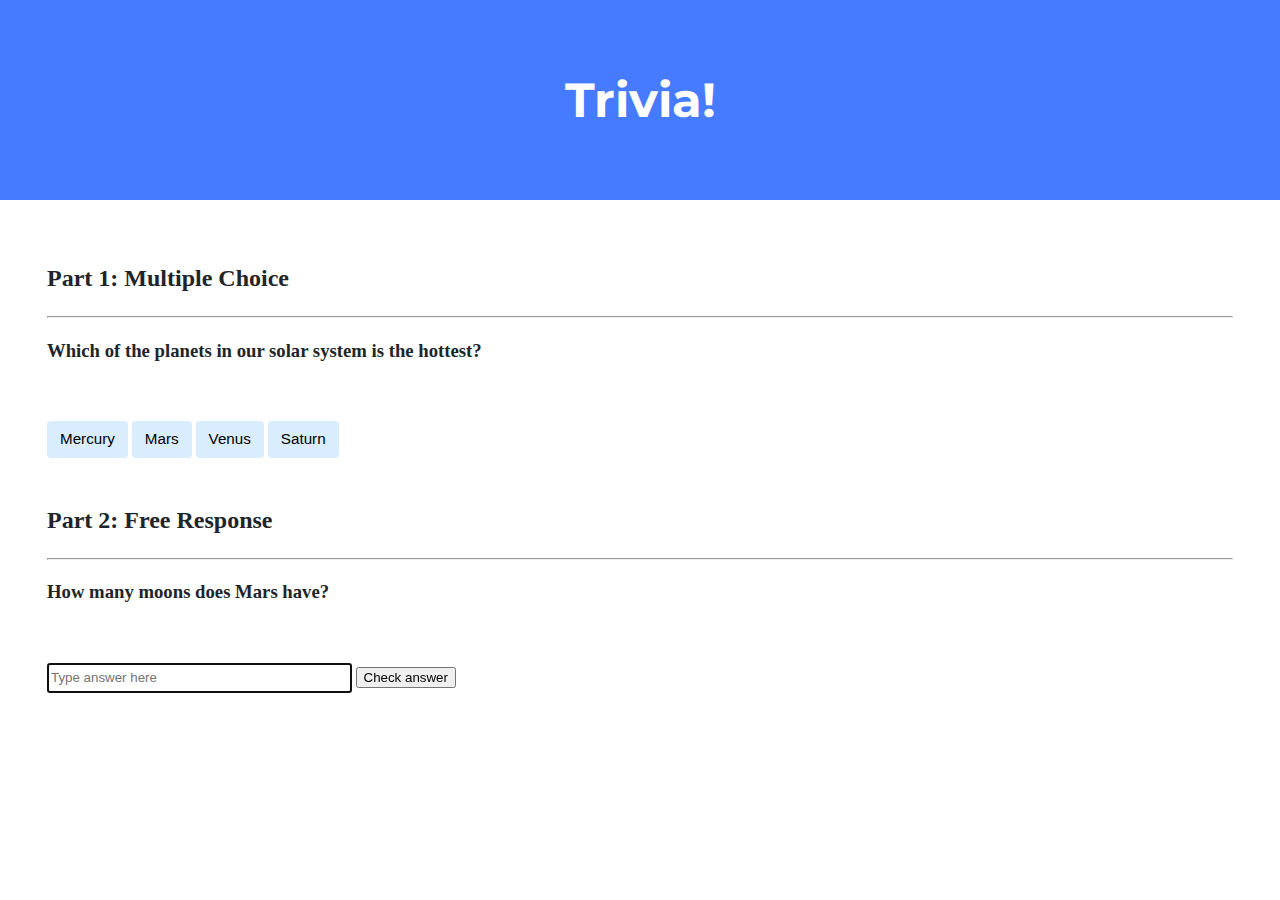
<file: index.html>
<!DOCTYPE html>

<html lang="en">
    <head>
        <link href="https://fonts.googleapis.com/css2?family=Montserrat:wght@500&display=swap" rel="stylesheet">
        <link href="styles.css" rel="stylesheet">
        <title>Trivia!</title>
        <script>
            // TODO: Add code to check answers to questions
        </script>
    </head>
    <body>
        <div class="header">
            <h1>Trivia!</h1>
        </div>

        <div class="container">
            <div class="section">
                <h2>Part 1: Multiple Choice </h2>
                <hr>
                <!-- TODO: Add multiple choice question here -->
                <h3>Which of the planets in our solar system is the hottest?</h3>
                <span id="mcResponse"></span>
                <br>
                   <button onclick="incorrect(event)" type="button">Mercury</button>
                   <button onclick="incorrect(event)" type="button">Mars</button>
                   <button id="correct" type="button">Venus</button>
                   <button onclick="incorrect(event)" type="button">Saturn</button>
            </div>

            <div class="section">
                <h2>Part 2: Free Response</h2>
                <hr>
                <!-- TODO: Add free response question here -->
                 <h3>How many moons does Mars have?</h3>
                 <span id="typedResponse"></span>
                 <form>
                    <input id="answer" autocomplete="off" autofocus placeholder="Type answer here" type="text">
                    <input id="submit" type="button" value="Check answer">
                 </form>
            </div>
            <script>
                let correct = document.querySelector('#correct');
                document.querySelector('#correct').addEventListener('click', function() {
                correct.style.backgroundColor = 'green';
                document.querySelector('#mcResponse').innerText = "Correct!";
                });

                function incorrect(event) {
                    let button = event.target;
                    button.style.backgroundColor = 'red';
                    document.querySelector('#mcResponse').innerText = "Incorrect.";
                }

                document.querySelector('#submit').addEventListener('click', function(){
                    let answer = document.getElementById("answer").value;
                    if (answer == '2') {
                        document.querySelector('#typedResponse').innerText = "Correct!";
                        document.getElementById("answer").style.backgroundColor = "green";
                    } else {
                        document.querySelector('#typedResponse').innerText = "Incorrect.";
                        document.getElementById("answer").style.backgroundColor = "red";
                    }
                })
                </script>
        </div>
    </body>
<!--

-->
</html>
</file>
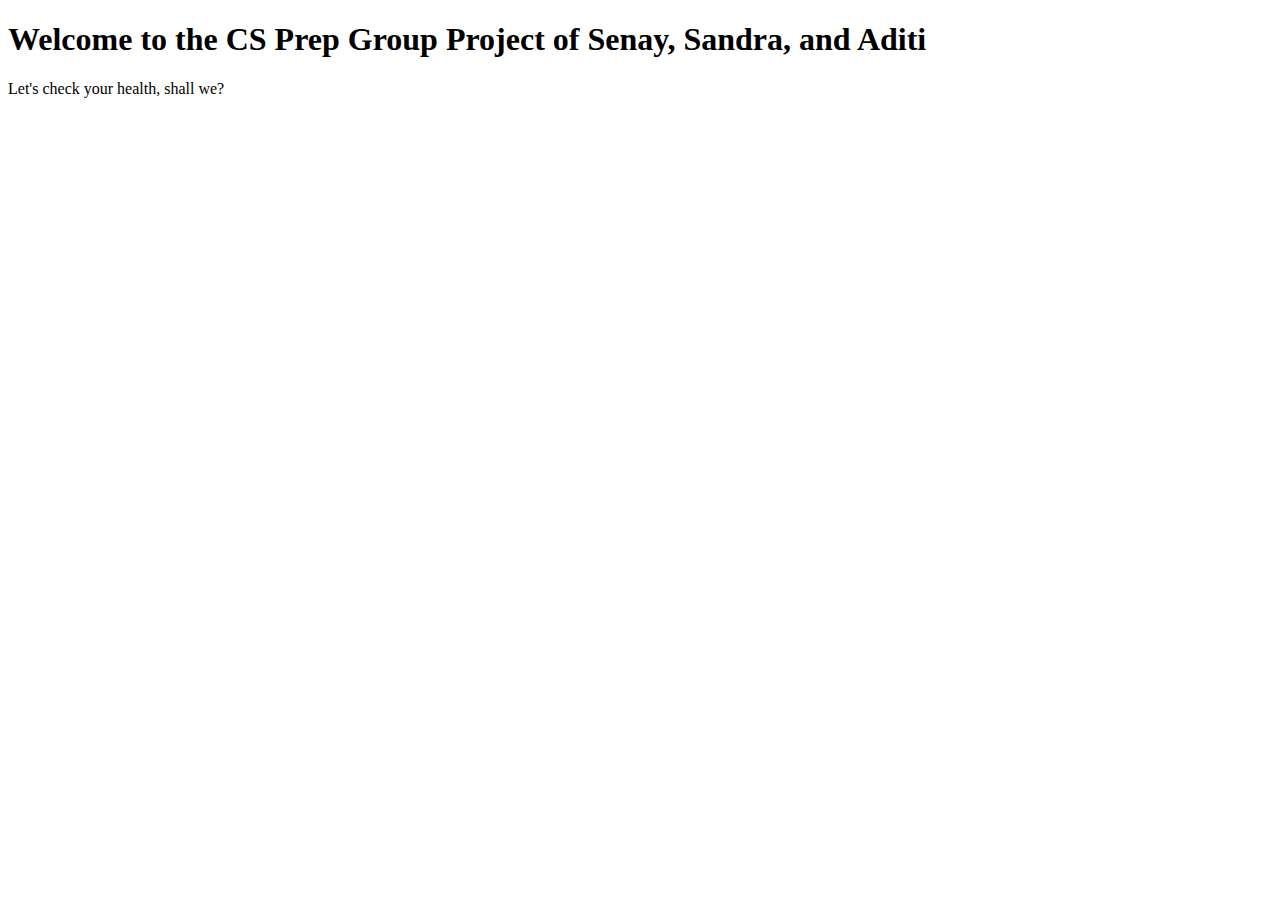
<file: index2.html>
<!DOCTYPE html>
<html lang="en">
  <head>
    <meta charset="UTF-8" />
    <meta name="viewport" content="width=device-width, initial-scale=1.0" />
    <title>CS Prep Group Senay Sandra Aditi</title>
  </head>
  <body>
    <h1>Welcome to the CS Prep Group Project of Senay, Sandra, and Aditi</h1>
    <p>
      Let's check your health, shall we?
    </p>
    <script src="groupProject.js"></script>
  </body>
</html>
</file>
<file: styles.css>
body {
    background-color: #fff;
    color: #212529;
    font-size: 1rem;
    font-weight: 400;
    line-height: 1.5;
    margin: 0;
    text-align: left;
}

span {
    padding-left: 100px;
    font-size: 25px;
    font-weight: 200;
}

.container {
    margin-left: auto;
    margin-right: auto;
    padding-left: 15px;
    padding-right: 15px;
}

.header {
    background-color: #477bff;
    color: #fff;
    margin-bottom: 2rem;
    padding: 2rem 1rem;
    text-align: center;
}

.section {
    padding: 0.5rem 2rem 1rem 2rem;
}

.section:hover {
    background-color: #f5f5f5;
    transition: color 2s ease-in-out, background-color 0.15s ease-in-out;
}

h1 {
    font-family: 'Montserrat', sans-serif;
    font-size: 48px;
}

button, input[type="submit"] {
    background-color: #d9edff;
    border: 1px solid transparent;
    border-radius: 0.25rem;
    font-size: 0.95rem;
    font-weight: 400;
    line-height: 1.5;
    padding: 0.375rem 0.75rem;
    text-align: center;
    transition: color 0.15s ease-in-out, background-color 0.15s ease-in-out, border-color 0.15s ease-in-out, box-shadow 0.15s ease-in-out;
    vertical-align: middle;
}


input[type="text"] {
    line-height: 1.8;
    width: 25%;
}

input[type="text"]:hover {
    background-color: #f5f5f5;
    transition: color 2s ease-in-out, background-color 0.15s ease-in-out;
}
</file>
